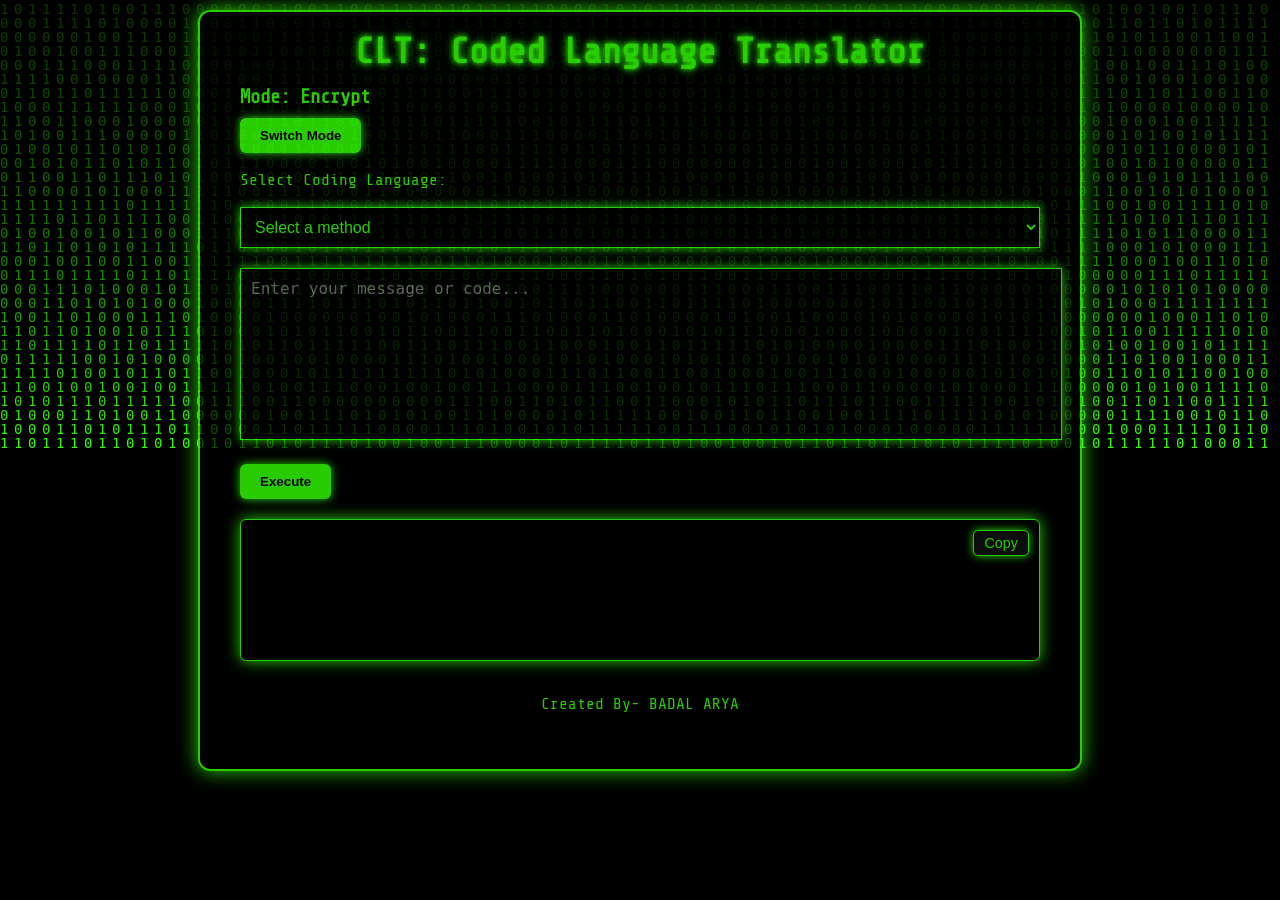
<file: index.html>
<!DOCTYPE html>
<html lang="en">
<head>
  <meta charset="UTF-8" />
  <meta name="viewport" content="width=device-width, initial-scale=1.0"/>
  <link rel="stylesheet" href="assets/css/style.css" />
  <title>MCL - Modern Coded Language</title>
</head>
<body>
  <canvas id="matrixCanvas"></canvas>
  <div class="container">
    <h1>CLT: Coded Language Translator</h1>

    <label class="mode-label">Mode: <span id="mode">Encrypt</span></label>
    <button class="btn" onclick="toggleMode()">Switch Mode</button>

    <br><br><div id="codingWrapper">
      <label>Select Coding Language:</label>
      <br><br><select id="codingMethod">
        <option disabled selected>Select a method</option>
        <option value="caesar">Caesar Cipher</option>
        <option value="a1z26">A1Z26</option>
        <option value="patri">Patri Code</option>
        <option value="binary">Binary</option>
        <option value="hex">Hexadecimal</option>
        <option value="morse">Morse Code</option>
        <option value="reverse">Reverse Text</option>
        <option value="base64">Base64</option>
        <option value="leet">Leet Speak</option>
        <option value="vigenere">Vigenère Cipher</option>
        <option value="rot13">ROT13</option>
      </select>
    </div>

    <textarea id="messageInput" placeholder="Enter your message or code..."></textarea>
    <button class="btn" onclick="processMessage()">Execute</button>

    <div class="output" id="outputBox">
      <button class="copy-btn" onclick="copyToClipboard()">Copy</button>
      <div id="resultText"></div>
    </div>
    <br><p style="text-align: center;">Created By- BADAL ARYA</p>
  </div>
  <script src="assets/js/script.js"></script>
</body>
</html>
</file>
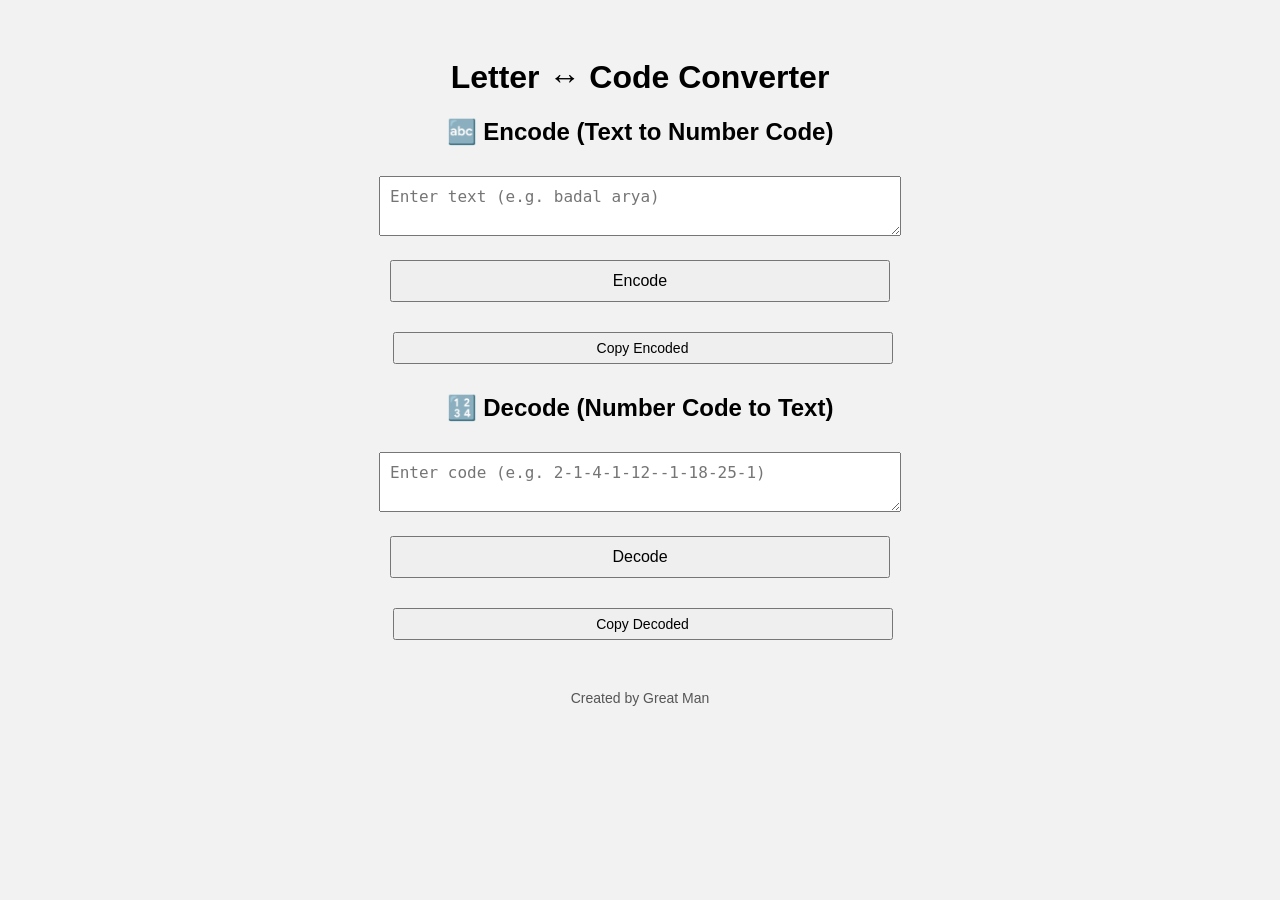
<file: decoder.html>
<!DOCTYPE html>
<html lang="en">
<head>
  <meta charset="UTF-8" />
  <meta name="viewport" content="width=device-width, initial-scale=1.0"/>
  <title>Text ↔ Code Converter</title>
  <style>
    body {
      font-family: Arial, sans-serif;
      padding: 30px;
      background-color: #f2f2f2;
      text-align: center;
    }
    textarea, button {
      padding: 10px;
      margin: 10px 0;
      font-size: 16px;
      width: 90%;
      max-width: 500px;
    }
    button.copy-btn {
      margin-left: 5px;
      padding: 6px 10px;
      font-size: 14px;
      cursor: pointer;
    }
    .result-box {
      font-weight: bold;
      font-size: 18px;
      margin-top: 10px;
      word-wrap: break-word;
    }
    footer {
      margin-top: 40px;
      font-size: 14px;
      color: #555;
    }
  </style>
</head>
<body>
  <h1>Letter ↔ Code Converter</h1>

  <!-- Encoder -->
  <h2>🔤 Encode (Text to Number Code)</h2>
  <textarea id="textInput" rows="2" placeholder="Enter text (e.g. badal arya)"></textarea><br>
  <button onclick="encode()">Encode</button>
  <div class="result-box" id="encodedResult"></div>
  <button class="copy-btn" onclick="copyText('encodedResult')">Copy Encoded</button>

  <!-- Decoder -->
  <h2>🔢 Decode (Number Code to Text)</h2>
  <textarea id="codeInput" rows="2" placeholder="Enter code (e.g. 2-1-4-1-12--1-18-25-1)"></textarea><br>
  <button onclick="decode()">Decode</button>
  <div class="result-box" id="decodedResult"></div>
  <button class="copy-btn" onclick="copyText('decodedResult')">Copy Decoded</button>

  <footer>
    <p>Created by Great Man</p>
  </footer>

  <script>
    function encode() {
      const input = document.getElementById("textInput").value.toLowerCase();
      let result = [];

      for (let char of input) {
        if (char >= 'a' && char <= 'z') {
          result.push(char.charCodeAt(0) - 96);
        } else if (char === ' ') {
          result.push(''); // for space
        }
      }

      document.getElementById("encodedResult").innerText = result.join('-');
    }

    function decode() {
      const input = document.getElementById("codeInput").value.trim();
      const parts = input.split('-');
      let result = '';

      for (let part of parts) {
        if (part === '') {
          result += ' ';
        } else {
          const n = parseInt(part);
          if (!isNaN(n) && n >= 1 && n <= 26) {
            result += String.fromCharCode(96 + n);
          } else {
            result += '?';
          }
        }
      }

      document.getElementById("decodedResult").innerText = result;
    }

    function copyText(elementId) {
      const text = document.getElementById(elementId).innerText;
      if (text) {
        navigator.clipboard.writeText(text).then(() => {
          alert("Copied to clipboard!");
        });
      }
    }
  </script>
</body>
</html>
</file>
<file: assets/css/style.css>
@import url('https://fonts.googleapis.com/css2?family=Share+Tech+Mono&display=swap');
body {
    margin: 0;
    padding: 0;
    font-family: 'Share Tech Mono', monospace;
    background: black;
    color: #33ff00;
    overflow-x: hidden;
    overflow-y: auto;
  }

  canvas {
    position: fixed;
    top: 0;
    left: 0;
    z-index: -1;
  }

  .container {
    max-width: 800px;
    margin: 10px auto;
    padding: 40px;
    background-color: rgba(0, 0, 0, 0.85);
    border: 2px solid #33ff00;
    border-radius: 12px;
    box-shadow: 0 0 20px #33ff00;
    opacity: 80%;
  }

  h1 {
    margin-top: -20px;
    text-align: center;
    font-size: 2.2rem;
    text-shadow: 0 0 5px #33ff00, 0 0 10px #33ff00;
    animation: flicker 2s infinite alternate;
  }

  @keyframes flicker {
    0% { opacity: 1; }
    50% { opacity: 0.7; }
    100% { opacity: 1; }
  }

  .mode-label {
    margin-top: -10px;
    font-weight: bold;
    margin-bottom: 10px;
    display: block;
    font-size: 1.2rem;
  }

  textarea, select {
    width: 100%;
    background-color: #000;
    color: #33ff00;
    border: 1px solid #33ff00;
    padding: 10px;
    font-size: 1rem;
    margin-bottom: 20px;
    resize: none;
    box-shadow: 0 0 10px #33ff00;
  }

  textarea {
    height: 150px;
  }

  .btn {
    background-color: #33ff00;
    color: #000;
    padding: 10px 20px;
    font-weight: bold;
    cursor: pointer;
    margin-right: 10px;
    border: none;
    border-radius: 6px;
    transition: background-color 0.3s;
    box-shadow: 0 0 10px #33ff00;
  }

  .btn:hover {
    background-color: #28cc00;
  }

  .output {
    margin-top: 20px;
    font-size: 1.2rem;
    white-space: pre-wrap;
    background-color: #000;
    border: 1px solid #33ff00;
    padding: 15px;
    border-radius: 6px;
    position: relative;
    box-shadow: 0 0 15px #33ff00;
  }

  .copy-btn {
    position: absolute;
    top: 10px;
    right: 10px;
    background: #111;
    color: #33ff00;
    border: 1px solid #33ff00;
    padding: 4px 10px;
    font-size: 0.9rem;
    border-radius: 5px;
    cursor: pointer;
    box-shadow: 0 0 8px #33ff00;
  }

  select {
    background-color: #000;
  }
</file>
